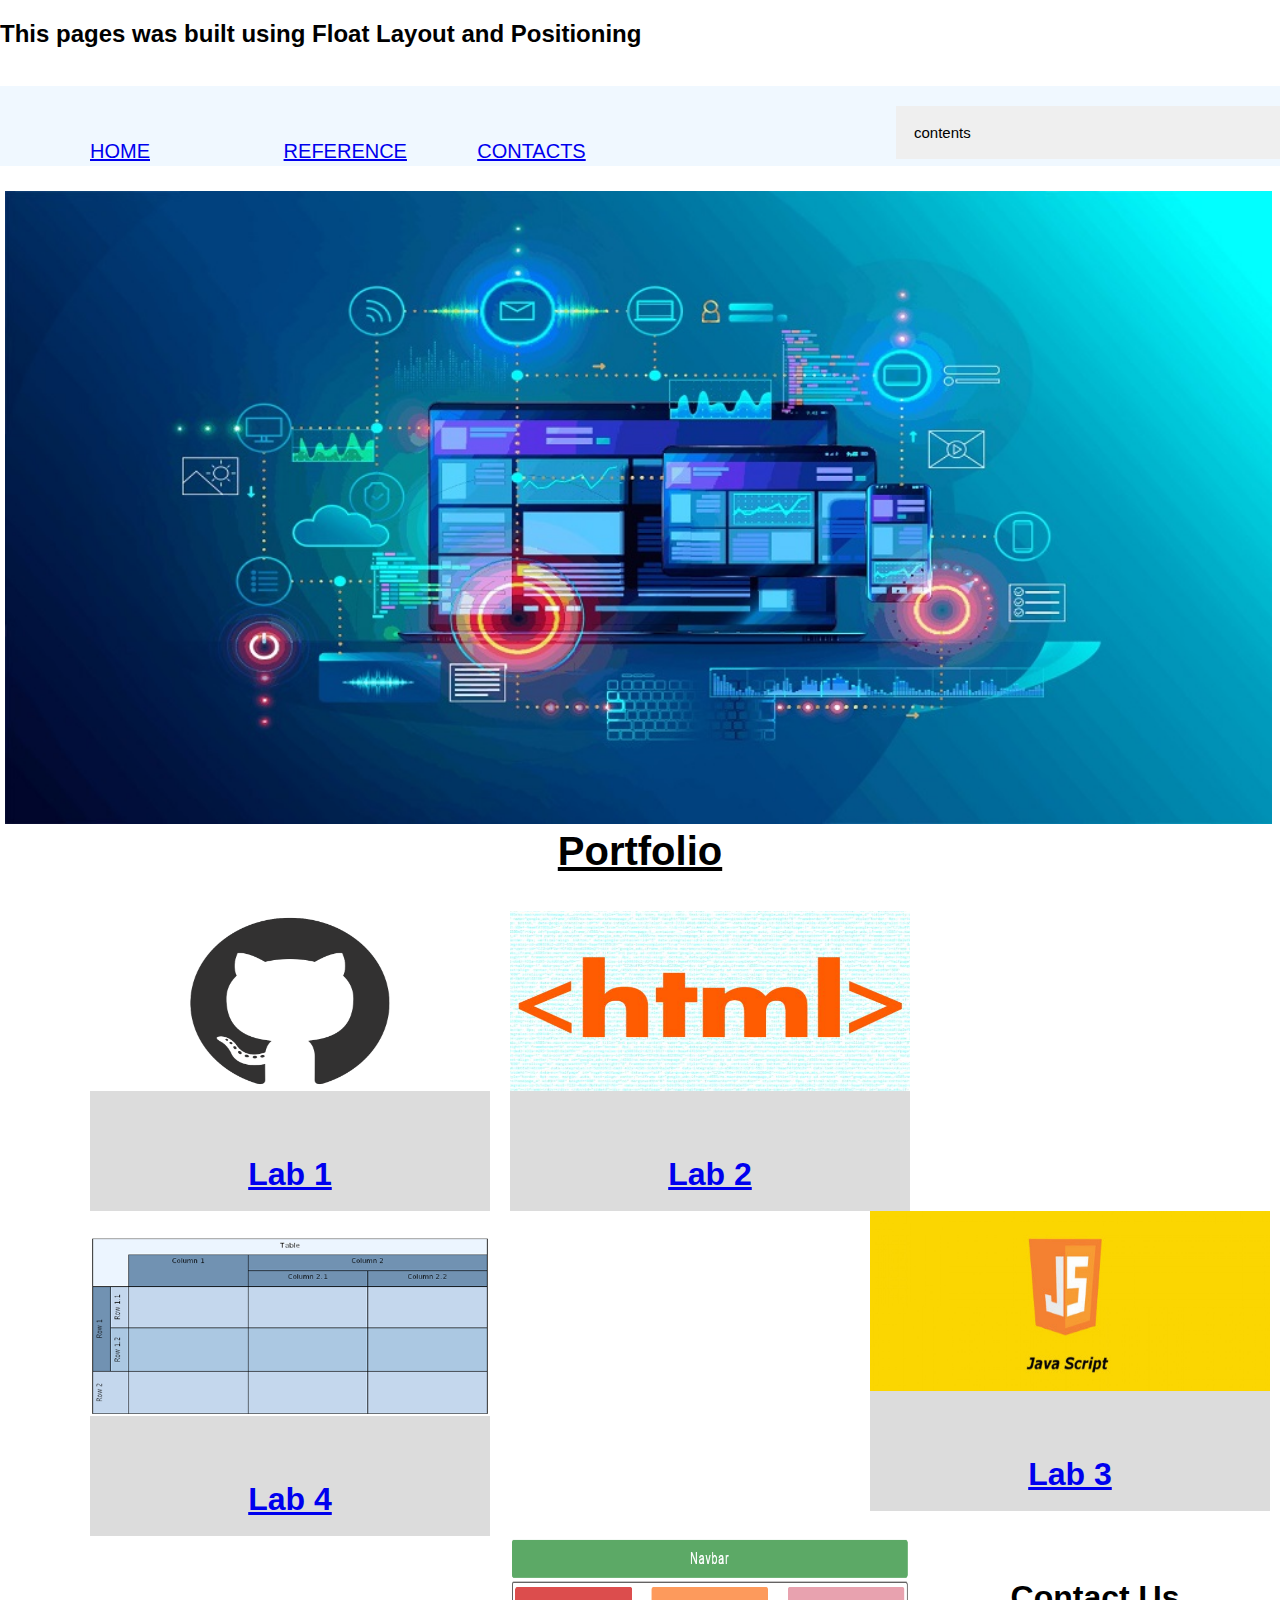
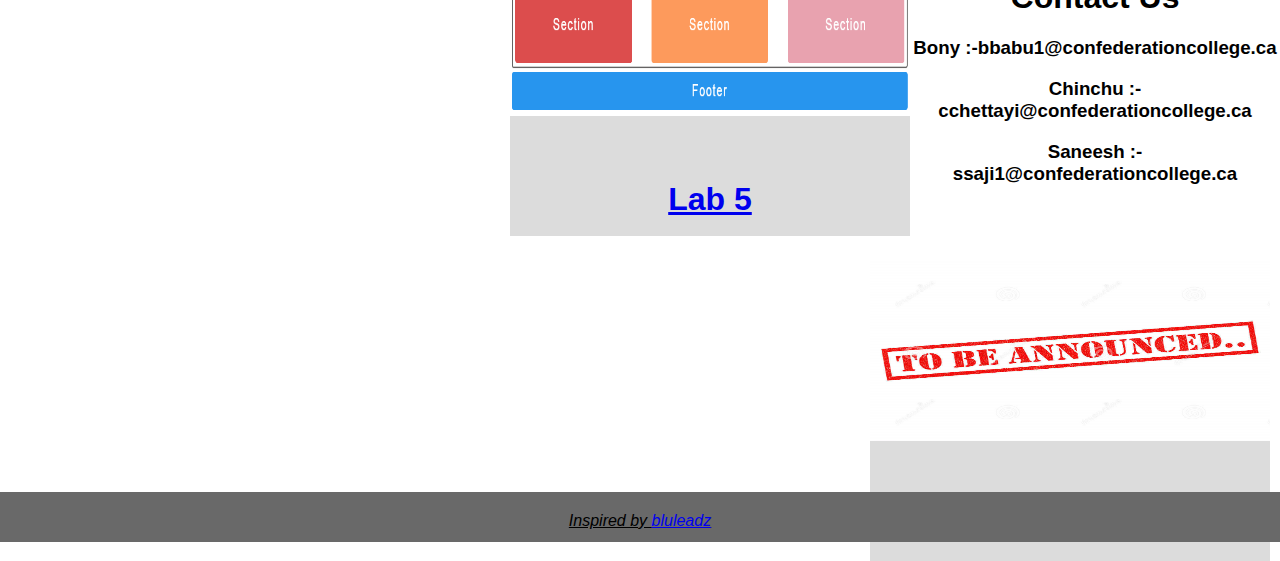
<file: index.html>
﻿<!DOCTYPE html>
<html lang="en">
<head>
    <meta charset="UTF-8">
    <meta name="viewport" content="width=device-width, initial-scale=1.0">
    <link rel="stylesheet" type="text/css" href="style.css">    <!--linking CSS-->
    <title>Lab Details</title>                                  <!--title of the web-->
</head>
<body>
    <div>
        <a name="home"></a>
        <h2>This pages was built using Float Layout and Positioning </h2><br><!--giving hedding line-->
    </div>
    <section class="menu">
        <div class="box">
            <a href="index.html#home">HOME</a>                      <!--link to the home line -->
        </div>
        <div class="box">
            <a href="index.html#reference">REFERENCE</a>         <!--link to the reference line -->
        </div>
        <div class="box">
            <a href="index.html#contacts">CONTACTS</a>            <!--link to the contact line -->
        </div>
    </section>

    <section>   
        <div class="contentbar">                            <!--refered from w3school.com -->
            <button class="folds"> contents</button>             <!--making content bar -->
            <div class="folds_box">                 
                <button class="folds"> lab1</button>           
                <div class="folds_box">
                    <a href="Lab1\ssaji1\test.html">Web page</a><br />   <!--link to web page-->
                    <a href="https://github.com/ssaji1/Group-6-Lab-1.git">Repository</a><br />  <!--link to repository -->
                    <a href="https://www.youtube.com/watch?v=2kr12xIcdZ0&feature=youtu.be">video</a>    <!--link to tutorial-->
                </div>

                <button class="folds"> lab2</button>
                <div class="folds_box">
                    <a href="Lab2\ssaji1\index.html">Web page</a><br /> <!--link to web page-->
                    <a href="https://github.com/ssaji1/Group_6_Lab_2.git">Repository</a><br />  <!--link to repository -->
                    <a href=" https://youtu.be/seBzoh-KaU4">video</a>        <!--link to tutorial-->
                </div>

                <button class="folds"> lab3</button>
                <div class="folds_box">
                    <a href="Lab3\ssaji1\index.html">Web page</a><br /> <!--link to web page-->
                    <a href="https://github.com/ssaji1/Group3_Lab3.git">Repository</a><br />    <!--link to repository -->
                    <a href="https://youtu.be/aDgGwDZG6aI">video</a>         <!--link to tutorial-->
                </div>

                <button class="folds"> lab4</button>
                <div class="folds_box">
                    <a href="Lab4\index.html">Web page</a><br />    <!--link to web page-->
                    <a href="https://github.com/ssaji1/Group2_Lab4.git">Repository</a><br />    <!--link to repository -->
                    <a href="https://youtu.be/477rGSLs4vM">video</a>         <!--link to tutorial-->
                </div>

                <button class="folds"> lab5</button>
                <div class="folds_box">
                    <a href="index.html#home">Web page</a><br />    <!--link to web page-->
                    <a href="https://github.com/ssaji1/Group2_lab5.git">Repository</a><br /> <!--link to repository -->
                    <a href="https://www.youtube.com/watch?v=tgqQHCADl3c">video</a>         <!--link to tutorial-->
                </div>
            </div>
        </div>

        <div class="main">

            <img id="body" src="web.jpg">
            <div class="maintext">
                <p><h1><U>Portfolio</U></h1></p>
            </div>


        </div>
    </section>
    
    <div class="contents">
        <div class="lab1"><a href="Lab1\ssaji1\test.html"><img src="lab1.png"><h1>Lab 1</h1></a></div> <!--creating link towards lab1 and inserting images-->
        <div class="lab2"><a href="Lab2\ssaji1\index.html"><img src="lab2.jpg"><h1>Lab 2</h1></a></div> <!--creating link towards lab2 and inserting images-->
        <div class="lab3"><a href="Lab3\ssaji1\index.html"><img src="lab3.jpg"><h1>Lab 3</h1></a></div><br> <!--creating link towards lab3 and inserting images-->
        <div class="lab4"><a href="Lab4\index.html"><img src="lab4.png"><h1>Lab 4</h1></a></div>     <!--creating link towards lab4 and inserting images-->
        <div class="lab5"><a href="index.html#home"><img src="lab5.png"><h1>Lab 5</h1></a></div>     <!--creating link towards lab5 and inserting images-->
        <div class="lab6"><img src="TBA.png"><h1>Lab 6</h1></div>    <!--inserting images-->
    </div>
    <div class="contacts">
        <div>

            <h1>Contact Us</h1>     <!--providing contacts-->
            <h3>Bony :-bbabu1@confederationcollege.ca</h3>
            <h3>Chinchu :-cchettayi@confederationcollege.ca</h3>
            <h3>Saneesh :-ssaji1@confederationcollege.ca</h3>
            <br /><br /><br />
            <a name="contacts"></a>
        </div>
    </div>
    <div class="footer">
        <div class="bottom">
            <a name="reference"></a>        <!--Providing reference-->
            <I><u>Inspired by <a href="https://www.bluleadz.com/blog">bluleadz</a></u></I>
        </div>
    </div>
</body>
</html>

<script>   //creating operation for fold on click event
                        //Refered from w3school.com
    var coll = document.getElementsByClassName("folds");
var i;

for (i = 0; i < coll.length; i++) {
    coll[i].addEventListener("click", function() {
        this.classList.toggle("active");
        var content = this.nextElementSibling;
        if (content.style.display === "block") {
            content.style.display = "none";
        } else {
            content.style.display = "block";
        }
    });
}
</script>
</file>
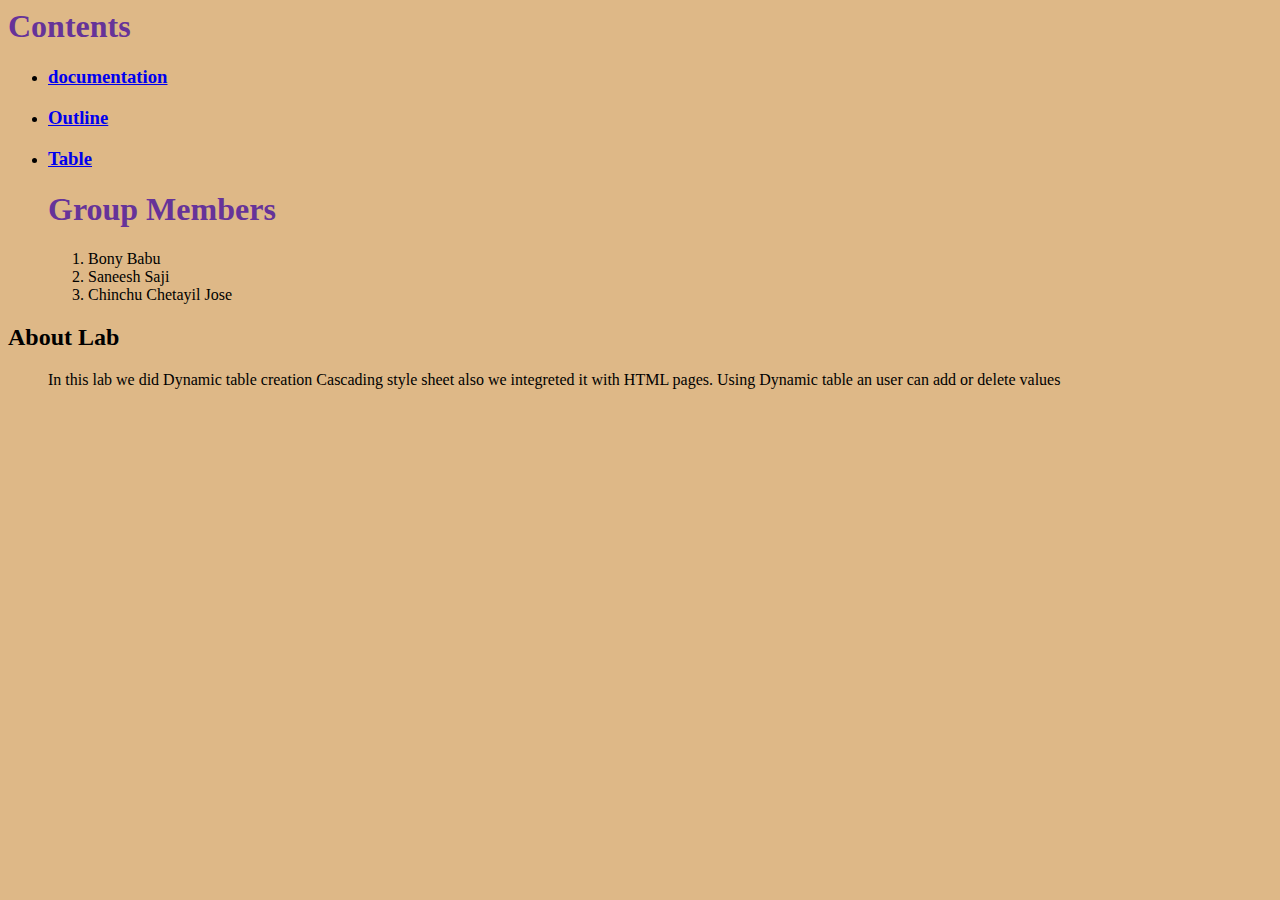
<file: Lab4/index.html>
<html>
<head>
    <title> Index page</title>
    <!-- importing css-->
    <link href="style.css" rel="stylesheet" type="text/css" />
</head>
	<body>
		<h1> Contents</h1>
		<!-- putting image-->
		 <ul>
            <!--hyperlinking to other pages-->
            <li><a href="documentation.html"><h3>documentation</h3></a></li>
            <li><a href="Outline.html"><h3>Outline</h3></a></li>
            <li><a href="table.html"><h3>Table</h3></a></li>
        </ul>
         <ul>
             <!-- name of group members-->
             <h1>Group Members</h1>
             <ol>
                 <li>Bony Babu</li>
                 <li>Saneesh Saji</li>
                 <li>Chinchu Chetayil Jose</li>
             </ol>
         </ul>
        <h2>About Lab</h2>
        <ul>
            <!-- Discription of the Lab-->
            <p>In this lab we did Dynamic table creation Cascading style sheet also we integreted it with HTML pages. Using Dynamic table an user can add or delete values</p>
        </ul>
	</body>

</html>
</file>
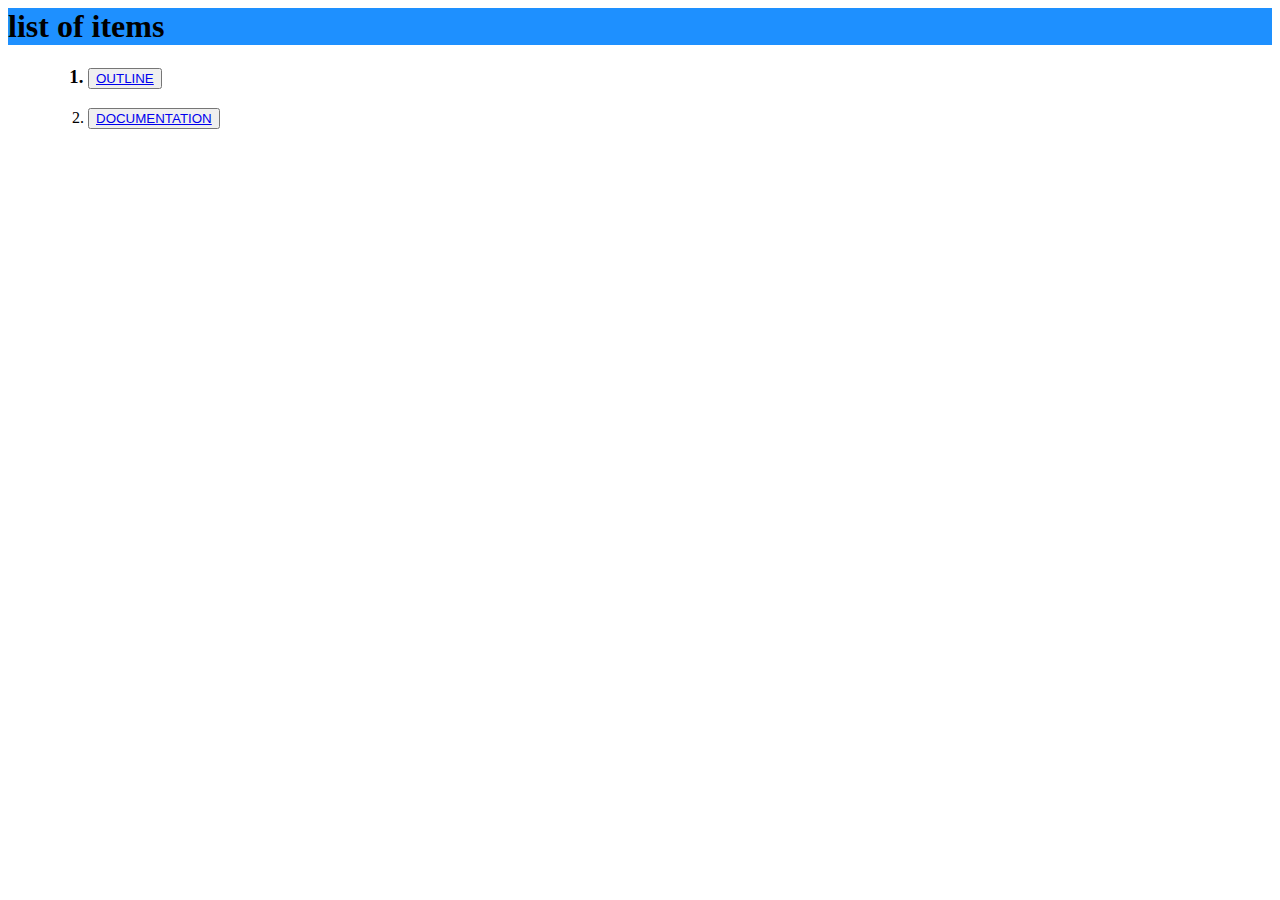
<file: Lab2/BONY/index.html>
<html>
<head>
<title>index</title>
</head>
<body>
<h1 style="background-color:DodgerBlue;">list of items</h1>
<ul>
<ol>
	<h3><li><button><a href="outline.html">OUTLINE</a></button></li></h3>
<li><button><a href="documentation.html">DOCUMENTATION</a>
</button></li>
</ol>
</ul>
</body>
<html>
</file>
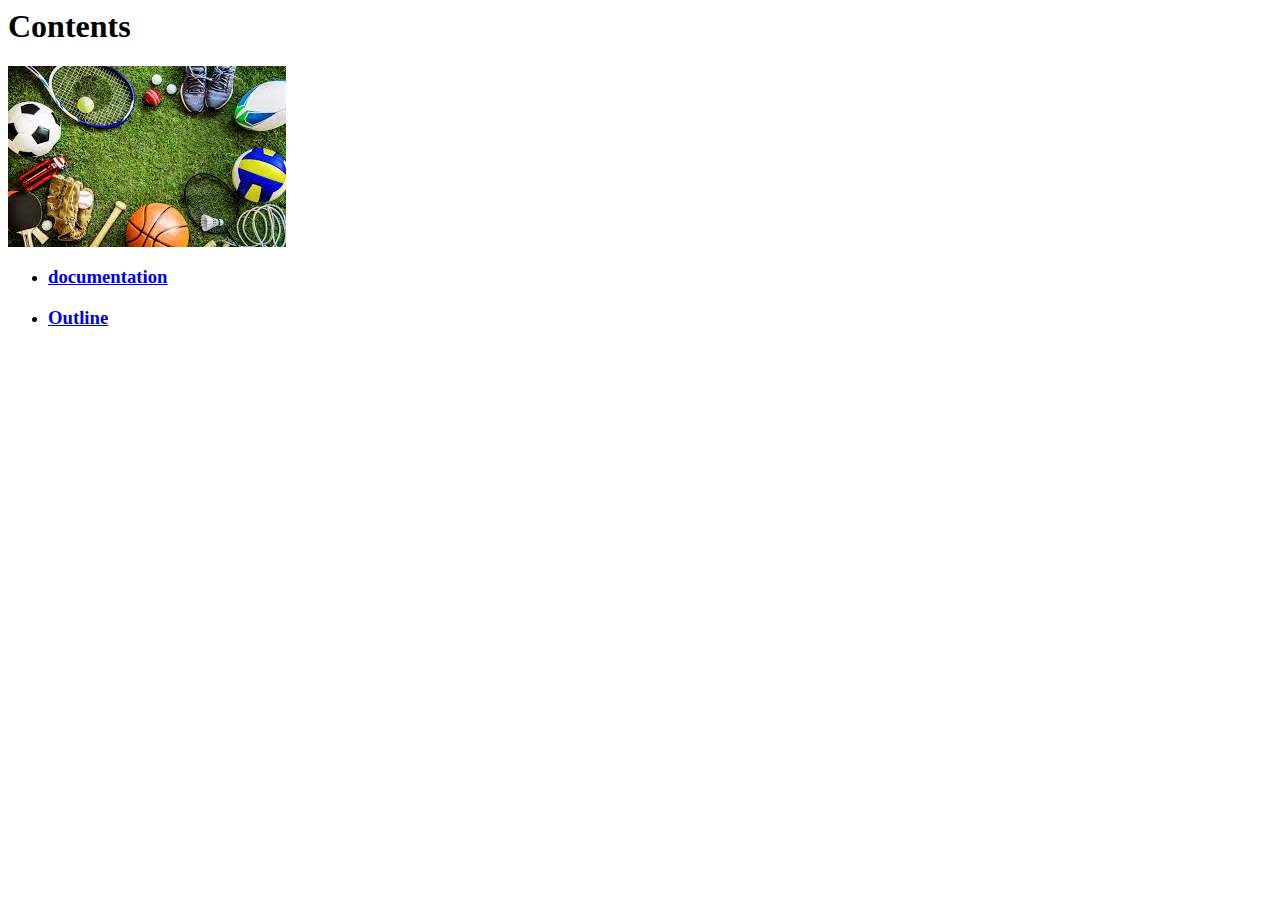
<file: Lab2/ssaji1/Index.html>
<html>
	<head>
		<title> Index page</title>
	</head>
	<body>
		<h1> Contents</h1>
		<!-- putting image-->
		<img src="Index.jpg" alt= "index Image">
		<ul>
		<!--hyperlinking to other pages-->
			<li><a href="documentation.html"><h3>documentation</h3></a></li>
			<li><a href="Outline.html"><h3>Outline</h3></a></li>
	</body>

</html>
</file>
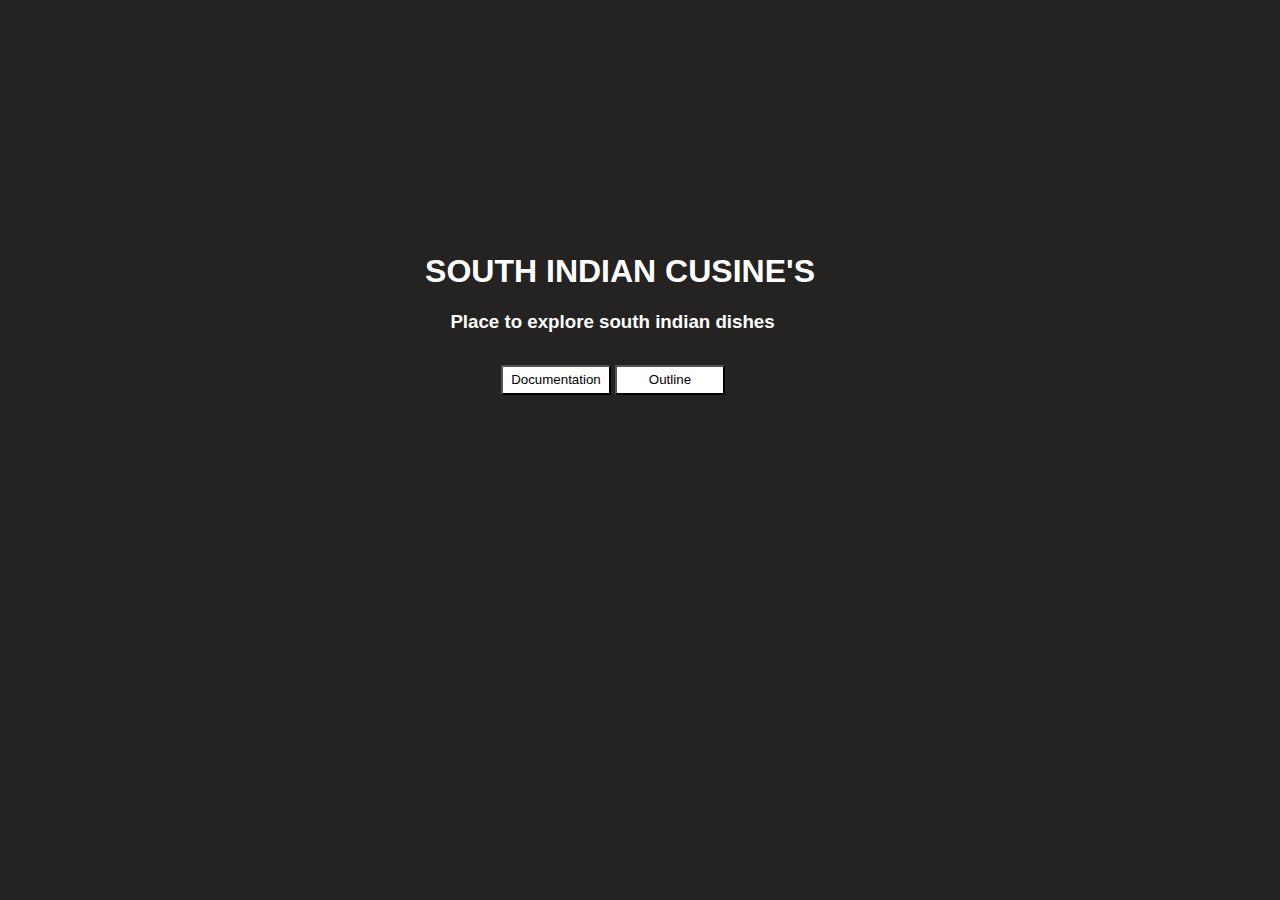
<file: Lab2/venkata/index.html>
<!DOCTYPE html>
<html>
<head>
	<title>Index page</title>
</head>
<body style="background-color: #242322;">
  <h1 style="margin-top: 20%;margin-left: 33%; color: white; font-family: Arial, Helvetica, sans-serif;">SOUTH INDIAN CUSINE'S</h1>
  <h3 style="margin-top: 1%;margin-left: 35%; color: white; font-family: Arial, Helvetica, sans-serif;">Place to explore south indian dishes</h3>
  <div>
  	<a href="documen.html"><button style="margin-top: 1%;margin-left: 39%;width: 110px;height: 30px;background-color: white;">Documentation</button></a>
  	<a href="ouline.html"><button style="width: 110px;height: 30px;background-color: white;">Outline</button></a>
  </div>
</body>
</html>
</file>
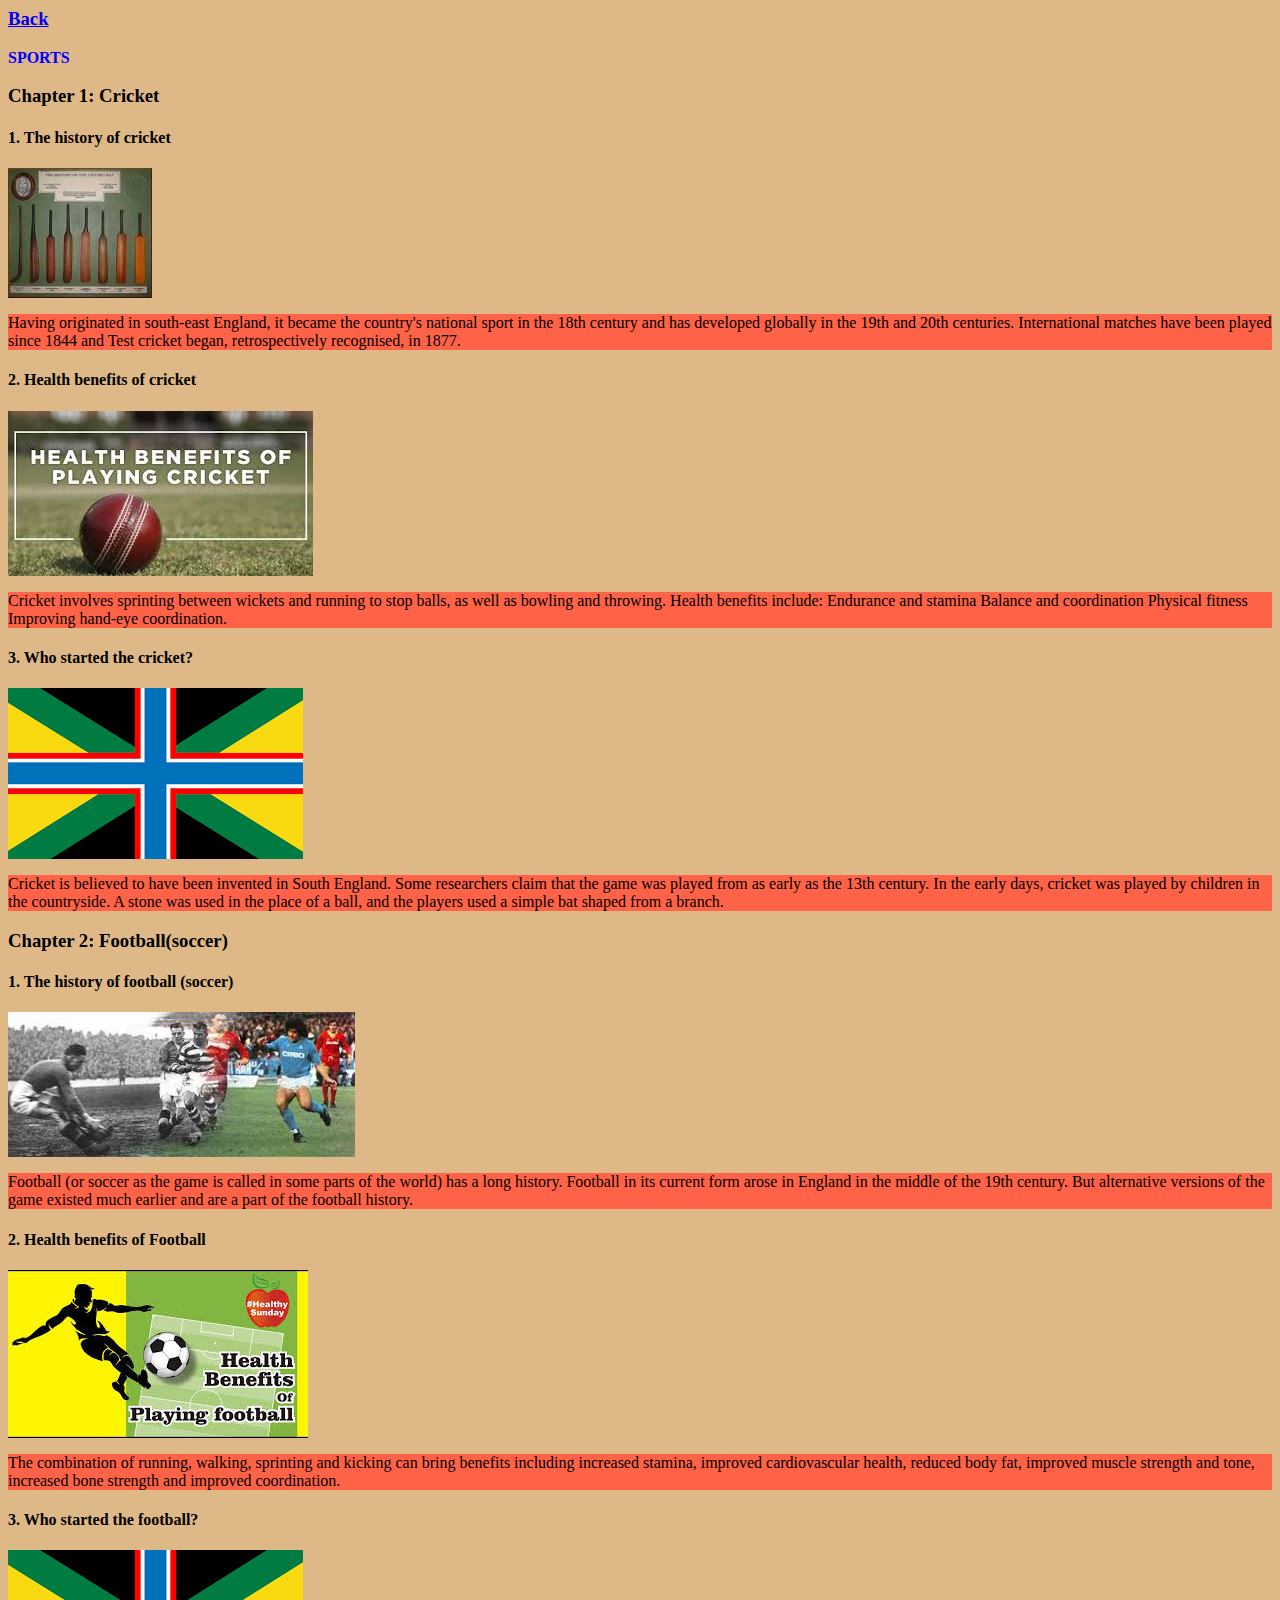
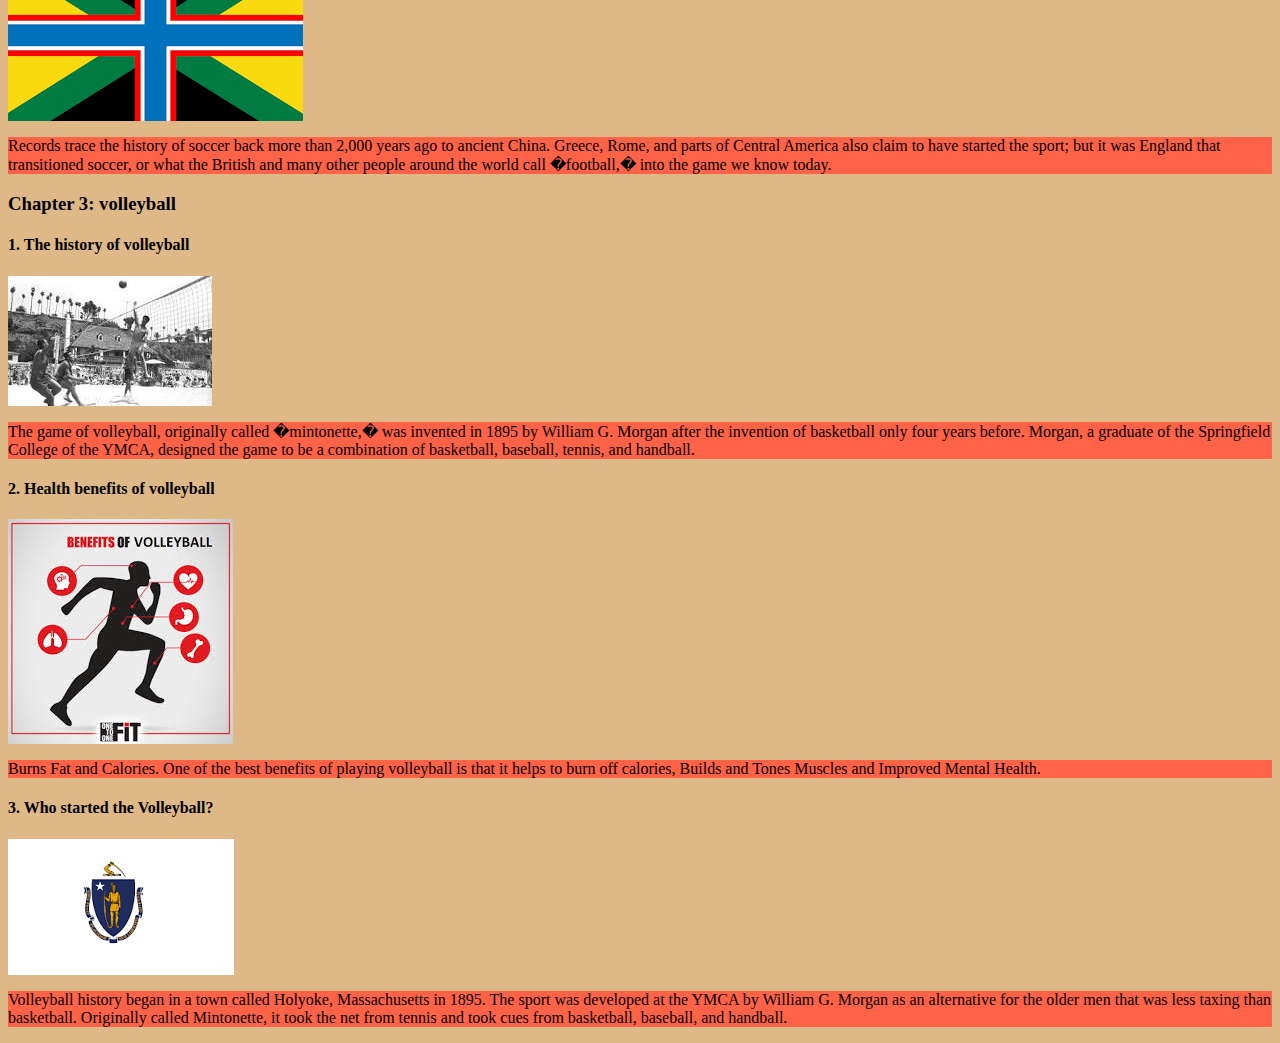
<file: Lab4/Documentation.html>
<html>
<head>
    <title>Sports page</title>
    <link href="style.css" rel="stylesheet" type="text/css" />
</head>
	<body>
	<!--hyperlinking to go back-->
		<a href="index.html"><h3>Back</h3></a>
		<p style="Color:blue"><b> SPORTS</b></p>
		<!--creating chapters and sub-topics-->
		<a name="Chapter1"></a>
		<h3>Chapter 1: Cricket</h3>
<a name="Chapter1.1"></a>
<a name="img1"></a>
<h4>1. The history of cricket</h4> 
<img src="cricket history.jpg" alt="History of cricket">
<p style="background:tomato">Having originated in south-east England, it became the country's national sport in the 18th century and has developed globally in the 19th and 20th centuries. International matches have been played since 1844 and Test cricket began, retrospectively recognised, in 1877.</p>

<a name="Chapter1.2"></a>
<a name="img2"></a><!--giving names for hyperlinking from various page-->
<h4>2. Health benefits of cricket</h4>

<img src="health benefits.jpg" alt="Health benefits of cricket">
<p style="background:tomato">Cricket involves sprinting between wickets and running to stop balls, as well as bowling and throwing. Health benefits include: Endurance and stamina Balance and coordination Physical fitness Improving hand-eye coordination.</p>

<a name="Chapter1.3"></a>
<a name="img3"></a>
<h4>3. Who started the cricket?</h4>

<img src="south england.png" alt="england map">
<p style="background:tomato">Cricket is believed to have been invented in South England. Some researchers claim that the game was played from as early as the 13th century. In the early days, cricket was played by children in the countryside. A stone was used in the place of a ball, and the players used a simple bat shaped from a branch.</p>

<a name="Chapter2"></a>
<h3>Chapter 2: Football(soccer)</h3>

<a name="Chapter2.1"></a>
<a name="img4"></a>
<h4>1. The history of football (soccer)</h4>

<img src="history football.jpg" alt="History of football">
<p style="background:tomato">Football (or soccer as the game is called in some parts of the world) has a long history. Football in its current form arose in England in the middle of the 19th century. But alternative versions of the game existed much earlier and are a part of the football history.</p>

<a name="Chapter2.2"></a>
<a name="img5"></a>
<h4>2. Health benefits of Football</h4>

<img src="health benefits football.jpg" alt="health benefits football">
<p style="background:tomato">The combination of running, walking, sprinting and kicking can bring benefits including increased stamina, improved cardiovascular health, reduced body fat, improved muscle strength and tone, increased bone strength and improved coordination.</p>

<a name="Chapter2.3"></a>
<a name="img6"></a>
<h4>3. Who started the football?</h4>

<img src="south england.png" alt="england map">
<p style="background:tomato">Records trace the history of soccer back more than 2,000 years ago to ancient China. Greece, Rome, and parts of Central America also claim to have started the sport; but it was England that transitioned soccer, or what the British and many other people around the world call �football,� into the game we know today.</p>

<a name="Chapter3"></a>
<h3>Chapter 3: volleyball</h3>

<a name="Chapter3.1"></a>
<a name="img7"></a>
<h4>1. The history of volleyball</h4>

<img src="volleyball history.jpg" alt="History of volleyball">
<p style="background:tomato">The game of volleyball, originally called �mintonette,� was invented in 1895 by William G. Morgan after the invention of basketball only four years before. Morgan, a graduate of the Springfield College of the YMCA, designed the game to be a combination of basketball, baseball, tennis, and handball.</p>

<a name="Chapter3.2"></a>
<a name="img8"></a>
<h4>2. Health benefits of volleyball</h4>

<img src="volleyball benefits.jpg" alt="health benefits of volleyball">
<p style="background:tomato">Burns Fat and Calories. One of the best benefits of playing volleyball is that it helps to burn off calories, Builds and Tones Muscles and Improved Mental Health.</p>

<a name="Chapter3.3"></a>
<a name="img9"></a>
<h4>3. Who started the Volleyball?</h4>

<img src="volleyball starts.png" alt="Massachusetts emblem">
<p style="background:tomato">Volleyball history began in a town called Holyoke, Massachusetts in 1895. The sport was developed at the YMCA by William G. Morgan as an alternative for the older men that was less taxing than basketball. Originally called Mintonette, it took the net from tennis and took cues from basketball, baseball, and handball.</p>
	</body>

</html>
</file>
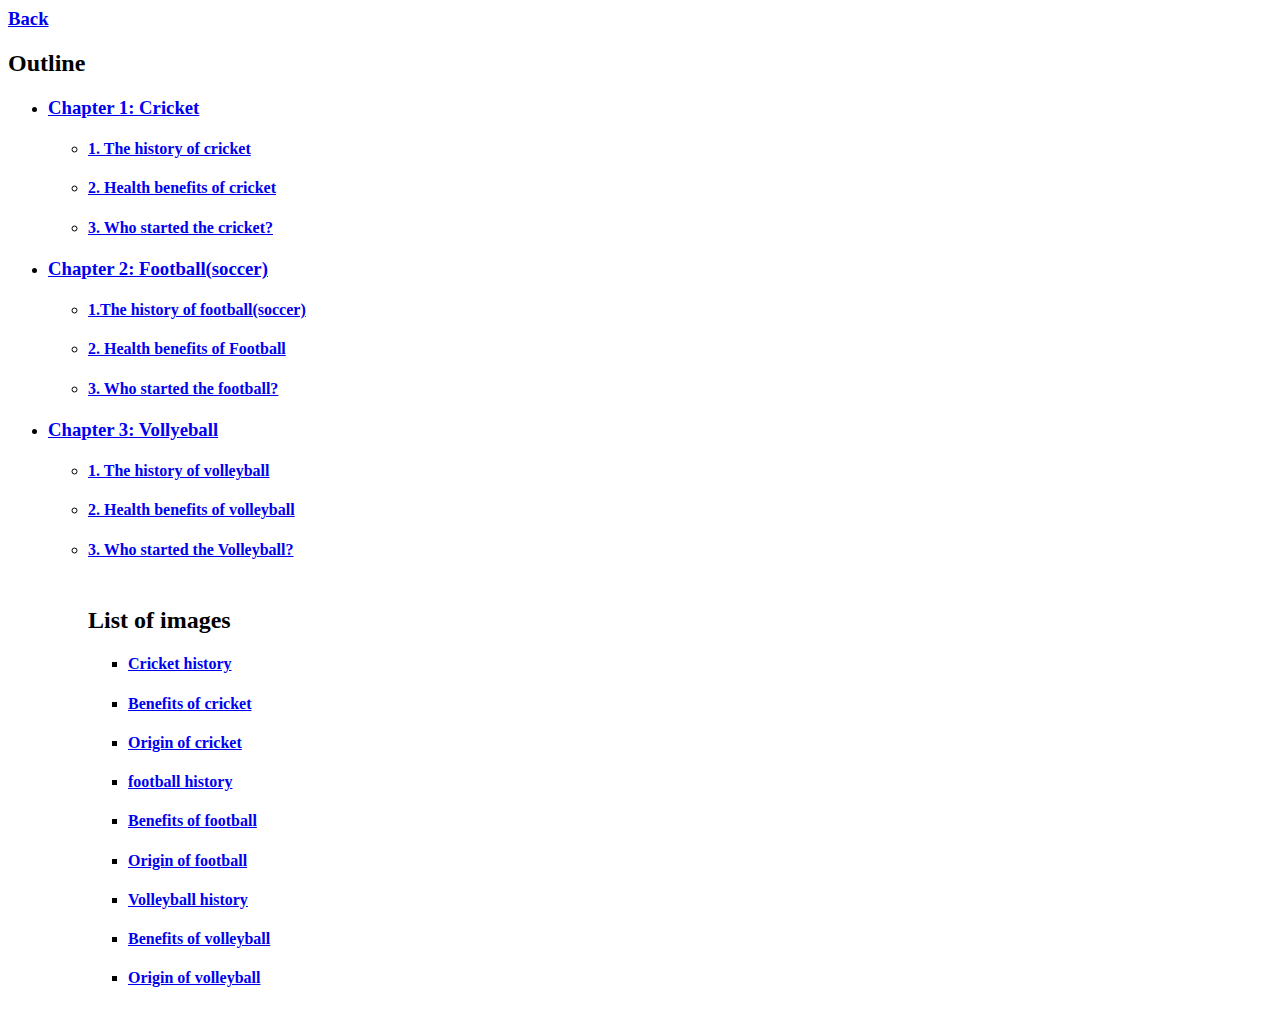
<file: Lab4/Outline.html>
<html>
	<head>
		<title>Outline page</title>
	</head>
	<body>
	<a href="index.html"><h3>Back</h3></a>
	<h2>Outline</h2>
		<ul>
		<!--listing contents of documentationation with hyperlinks-->
			<li><a href="documentation.html#Chapter1"><h3>Chapter 1: Cricket</h3></a></li>
				<ul>
					<li><a href="documentation.html#Chapter1.1"><h4>1. The history of cricket</h4></a></li>
					<li><a href="documentation.html#Chapter1.2"><h4>2. Health benefits of cricket</h4></a></li>
					<li><a href="documentation.html#Chapter1.3"><h4>3. Who started the cricket?</h4></a></li>
				</ul>
			<li><a href="documentation.html#Chapter2"><h3>Chapter 2: Football(soccer)</h3></a></li>
				<ul>
					<li><a href="documentation.html#Chapter2.1"><h4>1.The history of football(soccer)</h4></a></li>
					<li><a href="documentation.html#Chapter2.2"><h4>2. Health benefits of Football</h4></a></li>
					<li><a href="documentation.html#Chapter2.3"><h4>3. Who started the football?</h4></a></li>
				</ul>
			<li><a href="documentation.html#Chapter3"><h3>Chapter 3: Vollyeball</h3></a></li>
				<ul>
					<li><a href="documentation.html#Chapter3.1"><h4>1. The history of volleyball</h4></a></li>
					<li><a href="documentation.html#Chapter3.2"><h4>2. Health benefits of volleyball</h4></a></li>
					<li><a href="documentation.html#Chapter3.3"><h4>3. Who started the Volleyball?</h4></a></li>
				<ul>
		</ul>
	<h2><br>List of images</h2>
		<ul>
		<!-- listing images used in documentationation with hyperlinks-->
			<li><a href="documentation.html#img1"><h4>Cricket history</h4></a></li>
			<li><a href="documentation.html#img2"><h4>Benefits of cricket</h4></a></li>
			<li><a href="documentation.html#img3"><h4>Origin of cricket</h4></a></li>
			<li><a href="documentation.html#img4"><h4>football history</h4></a></li>
			<li><a href="documentation.html#img5"><h4>Benefits of football</h4></a></li>
			<li><a href="documentation.html#img6"><h4>Origin of football</h4></a></li>
			<li><a href="documentation.html#img7"><h4>Volleyball history</h4></a></li>
			<li><a href="documentation.html#img8"><h4>Benefits of volleyball</h4></a></li>
			<li><a href="documentation.html#img9"><h4>Origin of volleyball</h4></a></li>
	</body>

</html>
</file>
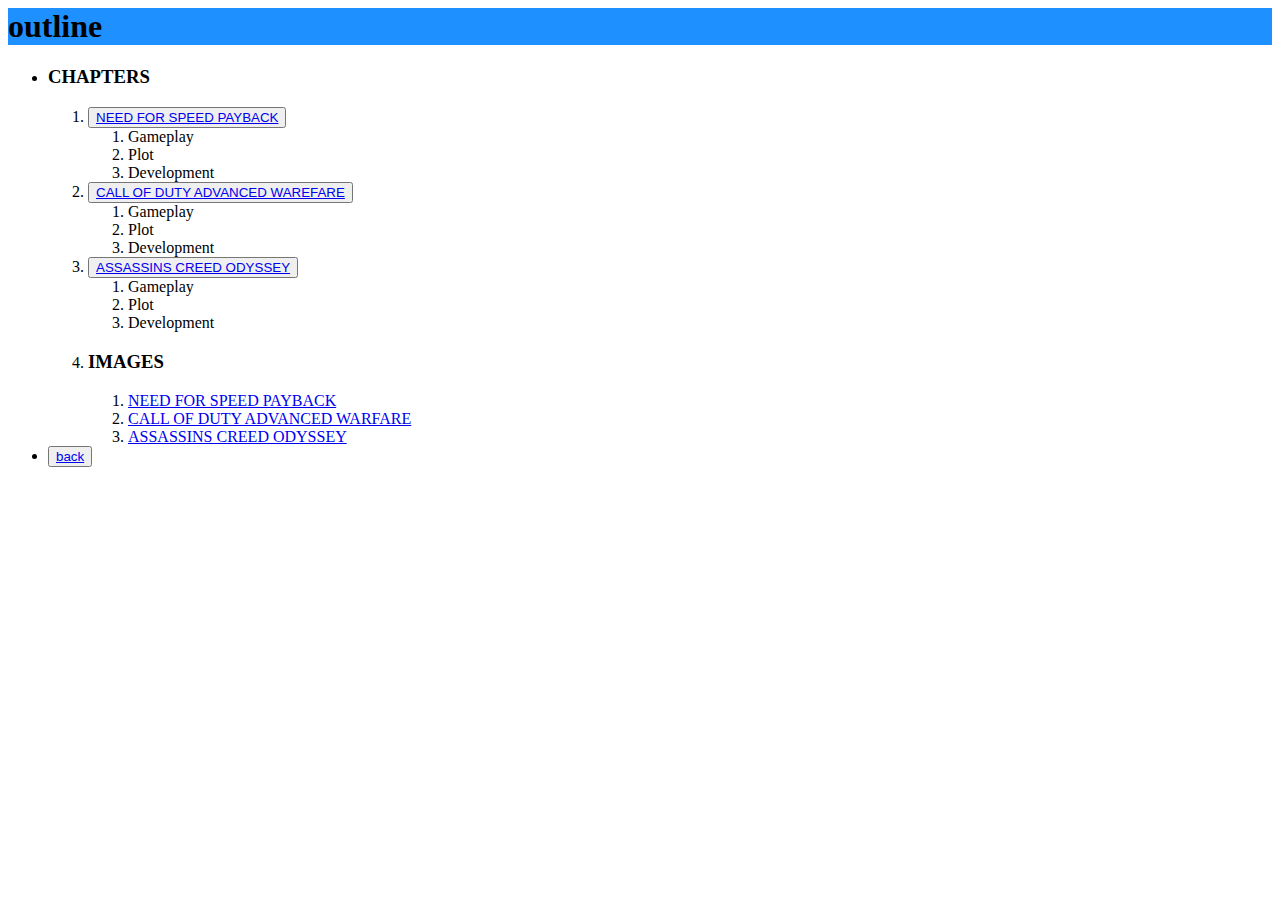
<file: Lab2/BONY/outline.html>
<html>
<head>
<title>outline</title>
</head>
<body>
<h1 style="background-color:DodgerBlue;">outline</h1>
<ul>
	<li><h3>CHAPTERS</h3></li>
<ol>
	<li><button><a href="documentation.html">NEED FOR SPEED PAYBACK</a></button></li>
	<ol>
		<li>Gameplay</li>
		<li>Plot</li>
		<li>Development</li>
		
	</ol>

	<li><button><a href="documentation.html">CALL OF DUTY ADVANCED WAREFARE</a></button></li>
	<ol>
		<li>Gameplay</li>
		<li>Plot</li>
		<li>Development</li>
		
	</ol>
	<li><button><a href="documentation.html">ASSASSINS CREED ODYSSEY</a></button></li>
	<ol>
		<li>Gameplay</li>
		<li>Plot</li>
		<li>Development</li>
		
	</ol>
	<li><h3>IMAGES</h3></li>
	<ol>
		<li><a href="https://en.wikipedia.org/wiki/Need_for_Speed_Payback#/media/File:Need_for_Speed_Payback_standard_edition_cover_art.jpg">NEED FOR SPEED PAYBACK</a></li>
		<li><a href="https://en.wikipedia.org/wiki/Call_of_Duty:_Advanced_Warfare#/media/File:Advanced_Warfare.jpg">CALL OF DUTY ADVANCED WARFARE</a></li>
		<li><a href="https://en.wikipedia.org/wiki/Assassin%27s_Creed_Odyssey#/media/File:ACOdysseyCoverArt.png">ASSASSINS CREED ODYSSEY</a></li>
	</ol>

</ol>
<li><button><a href="index.html">back</a>
</button></li>
</ul>
</body>
<html>
</file>
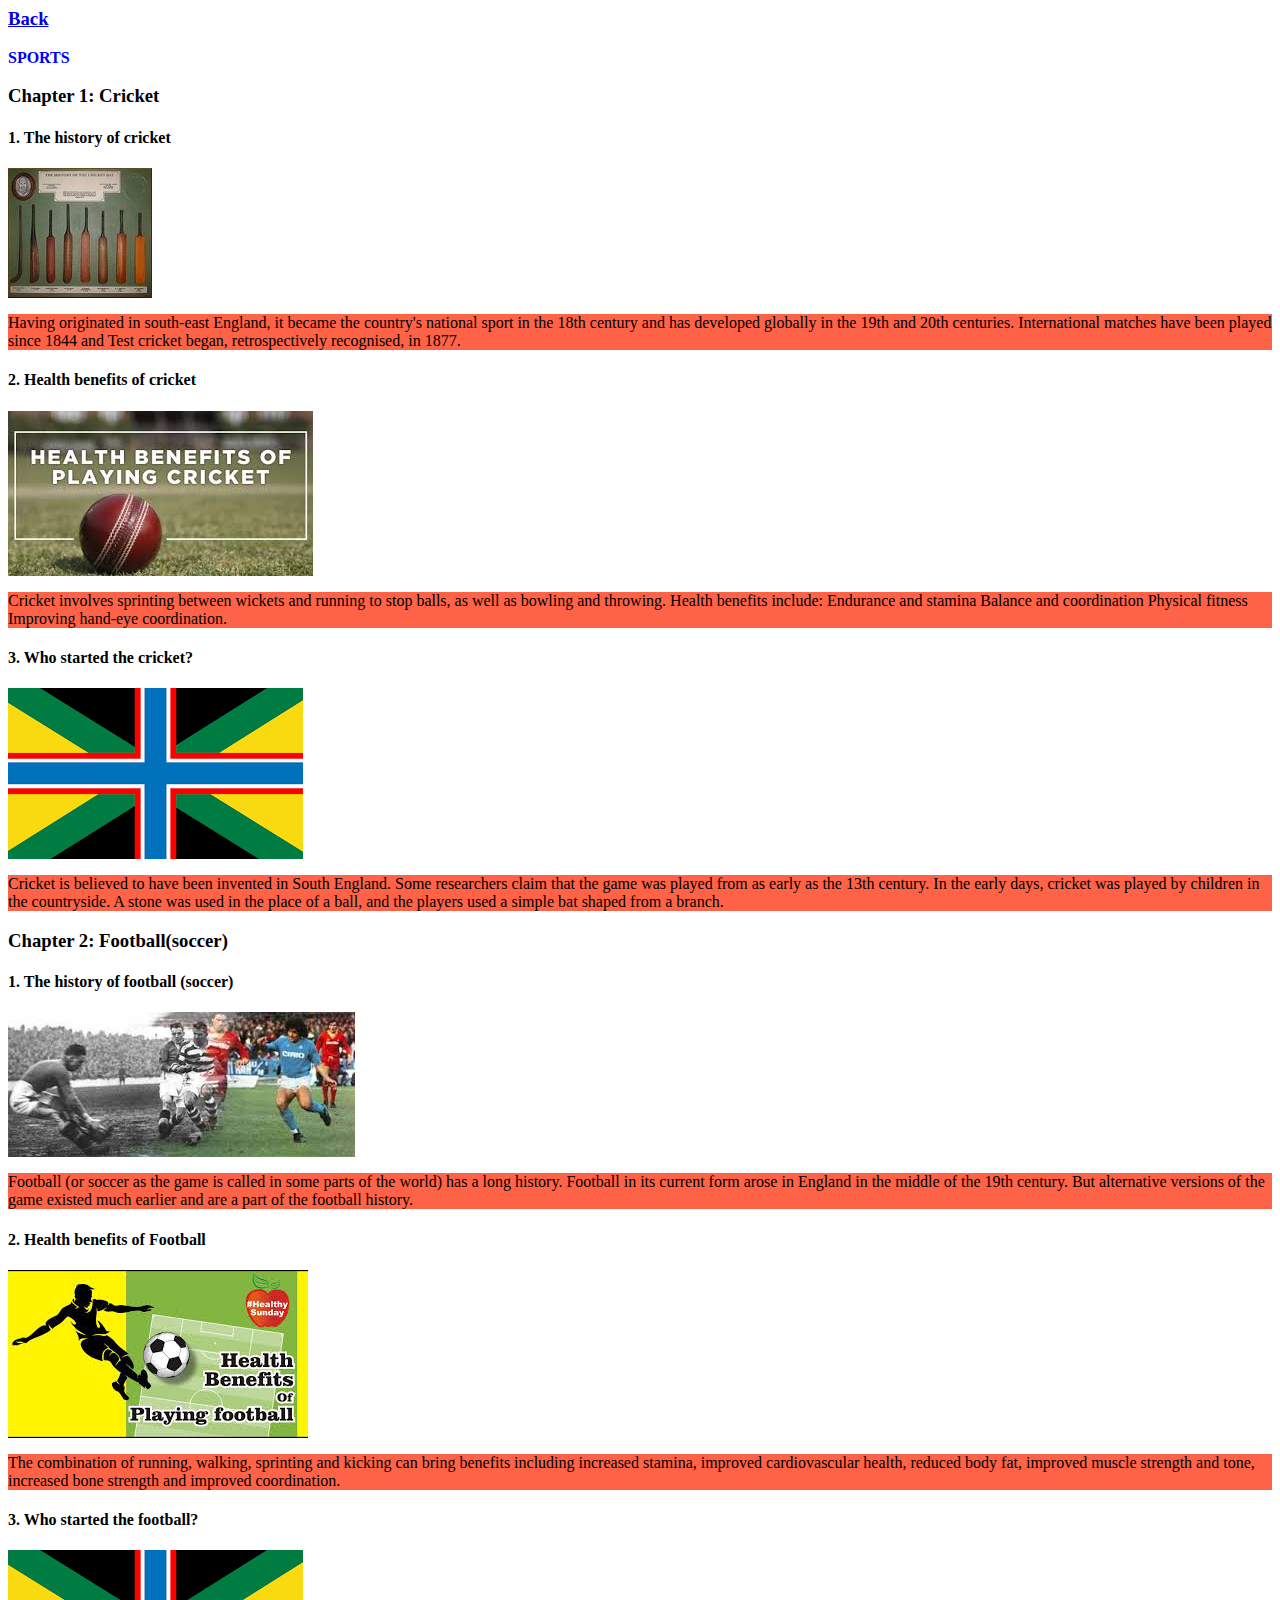
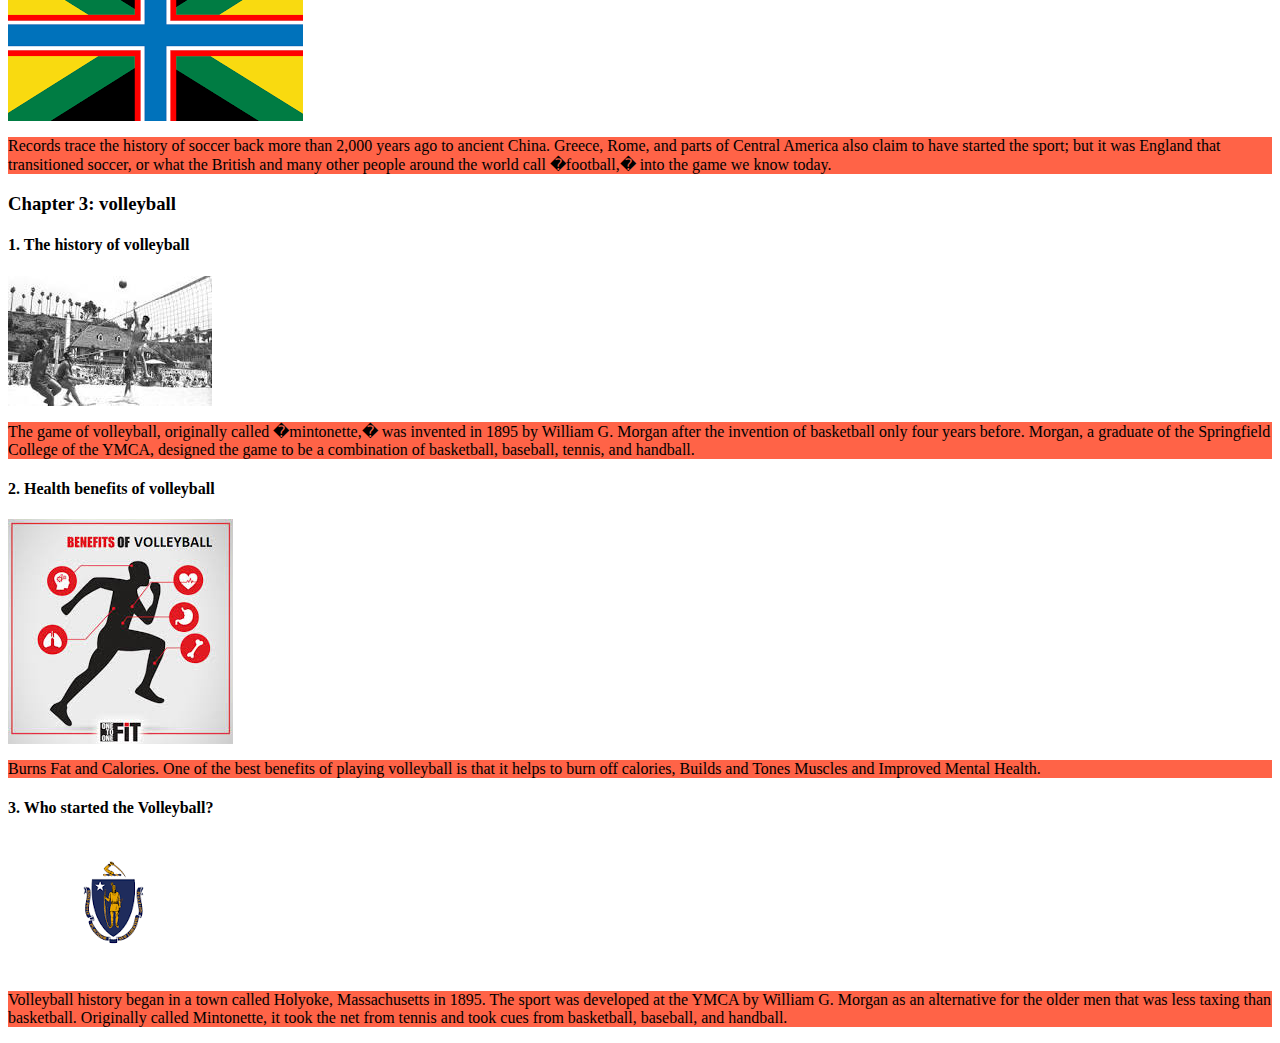
<file: Lab2/ssaji1/Documentation.html>
<html>
	<head>
		<title>Sports page</title>
	</head>
	<body>
	<!--hyperlinking to go back-->
		<a href="index.html"><h3>Back</h3></a>
		<p style="Color:blue"><b> SPORTS</b></p>
		<!--creating chapters and sub-topics-->
		<a name="Chapter1"></a>
		<h3>Chapter 1: Cricket</h3>
<a name="Chapter1.1"></a>
<a name="img1"></a>
<h4>1. The history of cricket</h4> 
<img src="cricket history.jpg" alt="History of cricket">
<p style="background:tomato">Having originated in south-east England, it became the country's national sport in the 18th century and has developed globally in the 19th and 20th centuries. International matches have been played since 1844 and Test cricket began, retrospectively recognised, in 1877.</p>

<a name="Chapter1.2"></a>
<a name="img2"></a><!--giving names for hyperlinking from various page-->
<h4>2. Health benefits of cricket</h4>

<img src="health benefits.jpg" alt="Health benefits of cricket">
<p style="background:tomato">Cricket involves sprinting between wickets and running to stop balls, as well as bowling and throwing. Health benefits include: Endurance and stamina Balance and coordination Physical fitness Improving hand-eye coordination.</p>

<a name="Chapter1.3"></a>
<a name="img3"></a>
<h4>3. Who started the cricket?</h4>

<img src="south england.png" alt="england map">
<p style="background:tomato">Cricket is believed to have been invented in South England. Some researchers claim that the game was played from as early as the 13th century. In the early days, cricket was played by children in the countryside. A stone was used in the place of a ball, and the players used a simple bat shaped from a branch.</p>

<a name="Chapter2"></a>
<h3>Chapter 2: Football(soccer)</h3>

<a name="Chapter2.1"></a>
<a name="img4"></a>
<h4>1. The history of football (soccer)</h4>

<img src="history football.jpg" alt="History of football">
<p style="background:tomato">Football (or soccer as the game is called in some parts of the world) has a long history. Football in its current form arose in England in the middle of the 19th century. But alternative versions of the game existed much earlier and are a part of the football history.</p>

<a name="Chapter2.2"></a>
<a name="img5"></a>
<h4>2. Health benefits of Football</h4>

<img src="health benefits football.jpg" alt="health benefits football">
<p style="background:tomato">The combination of running, walking, sprinting and kicking can bring benefits including increased stamina, improved cardiovascular health, reduced body fat, improved muscle strength and tone, increased bone strength and improved coordination.</p>

<a name="Chapter2.3"></a>
<a name="img6"></a>
<h4>3. Who started the football?</h4>

<img src="south england.png" alt="england map">
<p style="background:tomato">Records trace the history of soccer back more than 2,000 years ago to ancient China. Greece, Rome, and parts of Central America also claim to have started the sport; but it was England that transitioned soccer, or what the British and many other people around the world call �football,� into the game we know today.</p>

<a name="Chapter3"></a>
<h3>Chapter 3: volleyball</h3>

<a name="Chapter3.1"></a>
<a name="img7"></a>
<h4>1. The history of volleyball</h4>

<img src="volleyball history.jpg" alt="History of volleyball">
<p style="background:tomato">The game of volleyball, originally called �mintonette,� was invented in 1895 by William G. Morgan after the invention of basketball only four years before. Morgan, a graduate of the Springfield College of the YMCA, designed the game to be a combination of basketball, baseball, tennis, and handball.</p>

<a name="Chapter3.2"></a>
<a name="img8"></a>
<h4>2. Health benefits of volleyball</h4>

<img src="volleyball benefits.jpg" alt="health benefits of volleyball">
<p style="background:tomato">Burns Fat and Calories. One of the best benefits of playing volleyball is that it helps to burn off calories, Builds and Tones Muscles and Improved Mental Health.</p>

<a name="Chapter3.3"></a>
<a name="img9"></a>
<h4>3. Who started the Volleyball?</h4>

<img src="volleyball starts.png" alt="Massachusetts emblem">
<p style="background:tomato">Volleyball history began in a town called Holyoke, Massachusetts in 1895. The sport was developed at the YMCA by William G. Morgan as an alternative for the older men that was less taxing than basketball. Originally called Mintonette, it took the net from tennis and took cues from basketball, baseball, and handball.</p>
	</body>

</html>
</file>
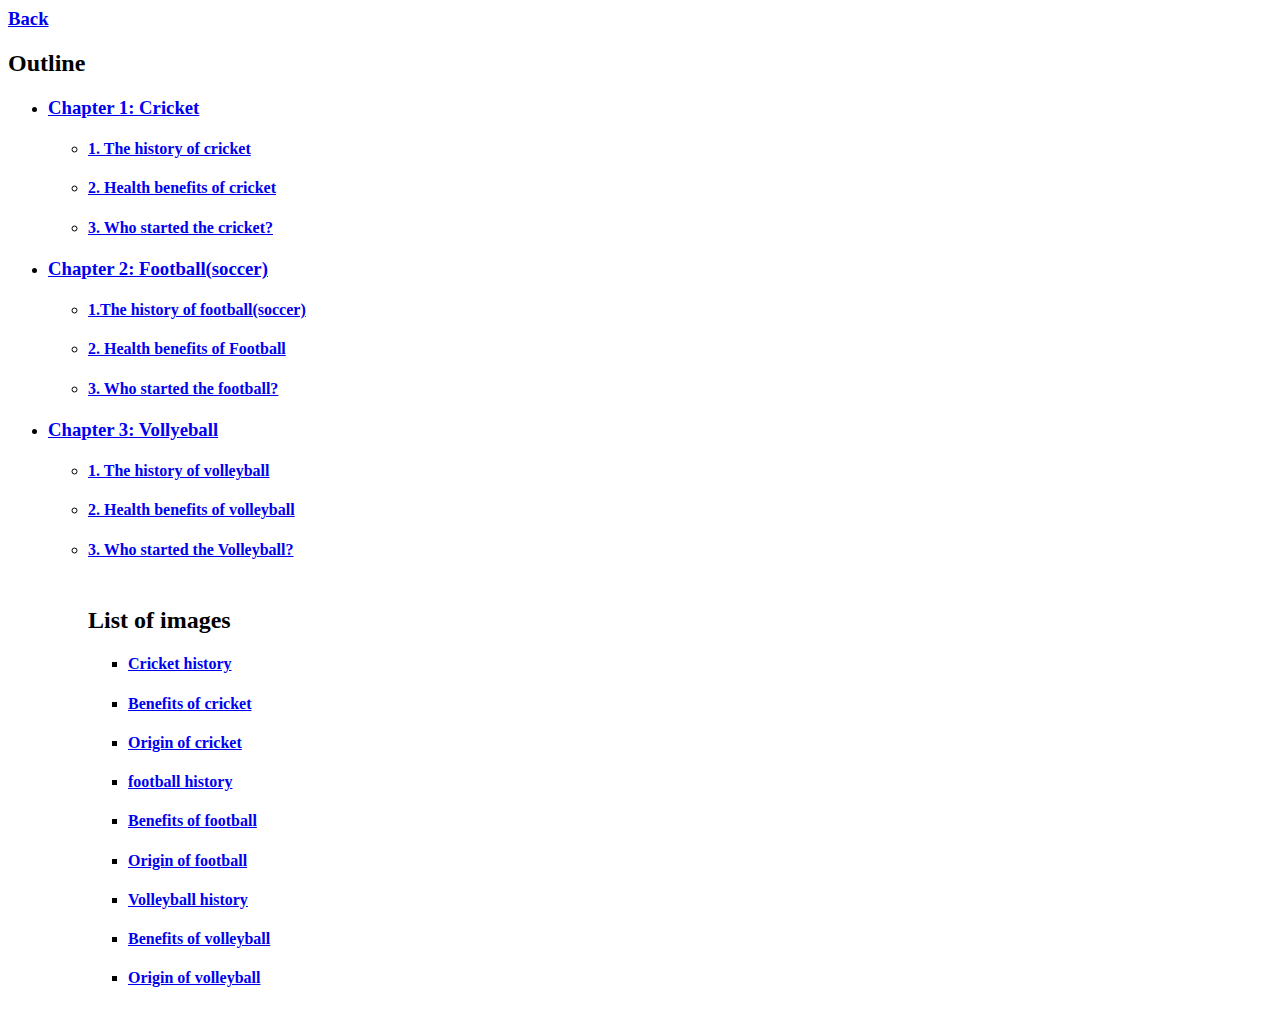
<file: Lab2/ssaji1/Outline.html>
<html>
	<head>
		<title>Outline page</title>
	</head>
	<body>
	<a href="index.html"><h3>Back</h3></a>
	<h2>Outline</h2>
		<ul>
		<!--listing contents of documentationation with hyperlinks-->
			<li><a href="documentation.html#Chapter1"><h3>Chapter 1: Cricket</h3></a></li>
				<ul>
					<li><a href="documentation.html#Chapter1.1"><h4>1. The history of cricket</h4></a></li>
					<li><a href="documentation.html#Chapter1.2"><h4>2. Health benefits of cricket</h4></a></li>
					<li><a href="documentation.html#Chapter1.3"><h4>3. Who started the cricket?</h4></a></li>
				</ul>
			<li><a href="documentation.html#Chapter2"><h3>Chapter 2: Football(soccer)</h3></a></li>
				<ul>
					<li><a href="documentation.html#Chapter2.1"><h4>1.The history of football(soccer)</h4></a></li>
					<li><a href="documentation.html#Chapter2.2"><h4>2. Health benefits of Football</h4></a></li>
					<li><a href="documentation.html#Chapter2.3"><h4>3. Who started the football?</h4></a></li>
				</ul>
			<li><a href="documentation.html#Chapter3"><h3>Chapter 3: Vollyeball</h3></a></li>
				<ul>
					<li><a href="documentation.html#Chapter3.1"><h4>1. The history of volleyball</h4></a></li>
					<li><a href="documentation.html#Chapter3.2"><h4>2. Health benefits of volleyball</h4></a></li>
					<li><a href="documentation.html#Chapter3.3"><h4>3. Who started the Volleyball?</h4></a></li>
				<ul>
		</ul>
	<h2><br>List of images</h2>
		<ul>
		<!-- listing images used in documentationation with hyperlinks-->
			<li><a href="documentation.html#img1"><h4>Cricket history</h4></a></li>
			<li><a href="documentation.html#img2"><h4>Benefits of cricket</h4></a></li>
			<li><a href="documentation.html#img3"><h4>Origin of cricket</h4></a></li>
			<li><a href="documentation.html#img4"><h4>football history</h4></a></li>
			<li><a href="documentation.html#img5"><h4>Benefits of football</h4></a></li>
			<li><a href="documentation.html#img6"><h4>Origin of football</h4></a></li>
			<li><a href="documentation.html#img7"><h4>Volleyball history</h4></a></li>
			<li><a href="documentation.html#img8"><h4>Benefits of volleyball</h4></a></li>
			<li><a href="documentation.html#img9"><h4>Origin of volleyball</h4></a></li>
	</body>

</html>
</file>
<file: style.css>
body {      /* basic configuration for web page body*/
    margin: 0;
    font-family: sans-serif;
    background-color:white;
}

*{
    box-sizing: border-box;
}

.menu {  /*creating menu bar*/
    background-color:aliceblue;
    height: 80px;
    padding: 20px;
    width: 100%;
}

.menu .box {    /*creating containers for menu bar */
    
    font-size: 20px;
    color:darkblue;
    padding: 25px 50px;
    height:100%;
    width:14%;
    float: left;
    margin-top:9px;
    margin-left:20px;
}
.menu .box a:hover {        /*making changes when hovering through the box*/
    border-bottom: 6px solid #fac6d2;
}

.menu .box .left{           /*positioning the box to left*/
     float:left;
}
    .menu .box .right { /*positioning the box to right*/
        float: left;
    }

.maintext { /*editting text in main body part*/
    color: black;
    font-size: 20px;
    text-align: center;
}
.main #body { /*alligning body*/
    
    margin:5px 5px 5px 5px;
    float: left;
    width: 99%;
    height: 90%;
}

.contentbar{ /*creating content bar*/
    margin:-60px 0px 0px 70% ;
    background-color:black;
   
}

.folds {    /*creating foldable containers*/
            /*refered from w3school.com*/
    cursor: pointer;
    padding: 18px;
    width: 100%;
    border: none;
    text-align: left;
    outline: none;
    font-size: 15px;
    
}

.active, .folds:hover{   /*making changes when hovering through the folds*/
    background-color:aliceblue;
}
.folds_box{ /*editting containers in folds */
    padding:0 18px;
    display:none;
    overflow:hidden;
    background-color:khaki;
}
.contents { /*alligning contents*/
    max-width: 100% ;
    padding: 10px;
}


.contents div:hover { /*making changes when hovering through the the contents*/
    background-size: 200%;
    background-position: center;
    border-bottom: 6px solid green;
}

.lab1 { /*editting containers*/
    float: left; /*using float layout*/
    margin-left: 80px;
    text-align: center;
    width: 400px;
    height: 300px;
    background-color: gainsboro;
}

.lab2 { /*editting containers*/
    float: left;
    text-align: center;
    margin-left: 20px;
    width: 400px;
    height: 300px;
    background-color: gainsboro;
}

.lab3 { /*editting containers*/
    float: right;
    text-align: center;
    margin-left: 20px;
    width: 400px;
    height: 300px;
    background-color: gainsboro;
}

.lab4 { /*editting containers*/
    float: left;
    margin-left: 80px;
    text-align: center;
    width: 400px;
    height: 300px;
    margin-top: 25px;
    background-color: gainsboro;
}

.lab5 { /*editting containers*/
    float: left;
    text-align: center;
    margin-left: 20px;
    width: 400px;
    height: 300px;
    background-color: gainsboro;
    margin-top: 25px;
}

.lab6 { /*editting containers*/
    float: right;
    text-align: center;
    margin-left: 20px;
    width: 400px;
    height: 300px;
    background-color: gainsboro;
    margin-top: 25px;
}

.lab1 img { /*editting images*/
    margin-bottom: 10%;
    width: 100%;
    height: 60%;
}

.lab2 img { /*editting images*/
    margin-bottom: 10%;
    width: 100%;
    height: 60%;
}

.lab3 img { /*editting images*/
    margin-bottom: 10%;
    width: 100%;
    height: 60%;
}

.lab4 img { /*editting images*/
    margin-bottom: 10%;
    width: 100%;
    height: 60%;
}

.lab5 img { /*editting images*/
    margin-bottom: 10%;
    width: 100%;
    height: 60%;
}

.lab6 img { /*editting images*/
    margin-bottom: 10%;
    width: 100%;
    height: 60%;
}

.contacts { /*alligning contact box*/
    width: 100%;
    height: 50%;
    margin-top: 50%;
    text-align: center;
}

.footer { /*alligning footer box*/
    height: 0px;
    width: 100%;
    text-align: center;
    position: absolute;
    bottom: -1100px;
    left: 0px;
    padding-top: 20px;
}

    .footer .bottom { /*alligning footer to the bottom*/
        background-color: dimgray;
        height: 50px;
        width: 100%;
        text-align: center;
        position: absolute;
        bottom: -142px;
        left: 0px;
        padding-top: 20px;
    }
</file>
<file: Lab4/style.css>
﻿body {
    background-color: burlywood;
}

h1 {color: rebeccapurple;}
table, th, td {
    border: 1px solid black;
    border-collapse: collapse;
    text-align: center;
}

th {
    width: 300px;
}

.remove_col {
    width: 50px;
}

td {
    height: 200px;
}

tr:hover {
    background-color: aquamarine;
}

caption {
    caption-side: bottom;
}

input {
    width: 100%;
    border: 0px;
    outline: none;
    text-align: center;
    background-color: inherit;
    font-size: inherit;
    font-family: inherit;
}
</file>
